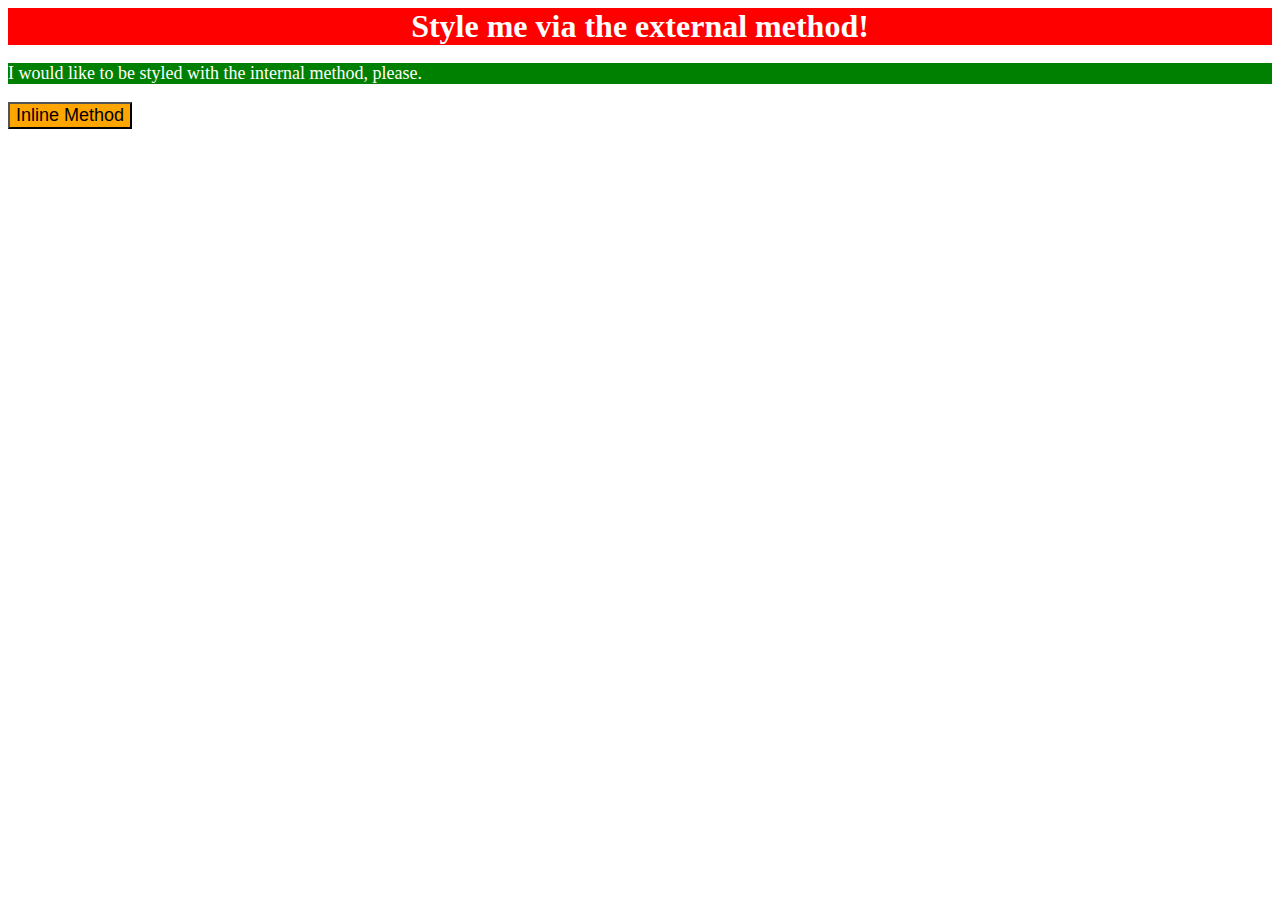
<file: foundations/01-css-methods/index.html>
<!DOCTYPE html>
<html lang="en">
<head>
  <meta charset="UTF-8">
  <meta http-equiv="X-UA-Compatible" content="IE=edge">
  <meta name="viewport" content="width=device-width, initial-scale=1.0">
  
  <link rel="stylesheet" href="styles.css">
  <style>
    p {
      background-color: green;
      color: white;
      font-size: 18px;
    }

  </style>
  
  
  <title>Methods for Adding CSS</title>
</head>
<body>
  <div>Style me via the external method!</div>
  <p>I would like to be styled with the internal method, please.</p>
  <button style="background-color: orange; font-size: 18px;">Inline Method</button>
  
</body>
</html>
</file>
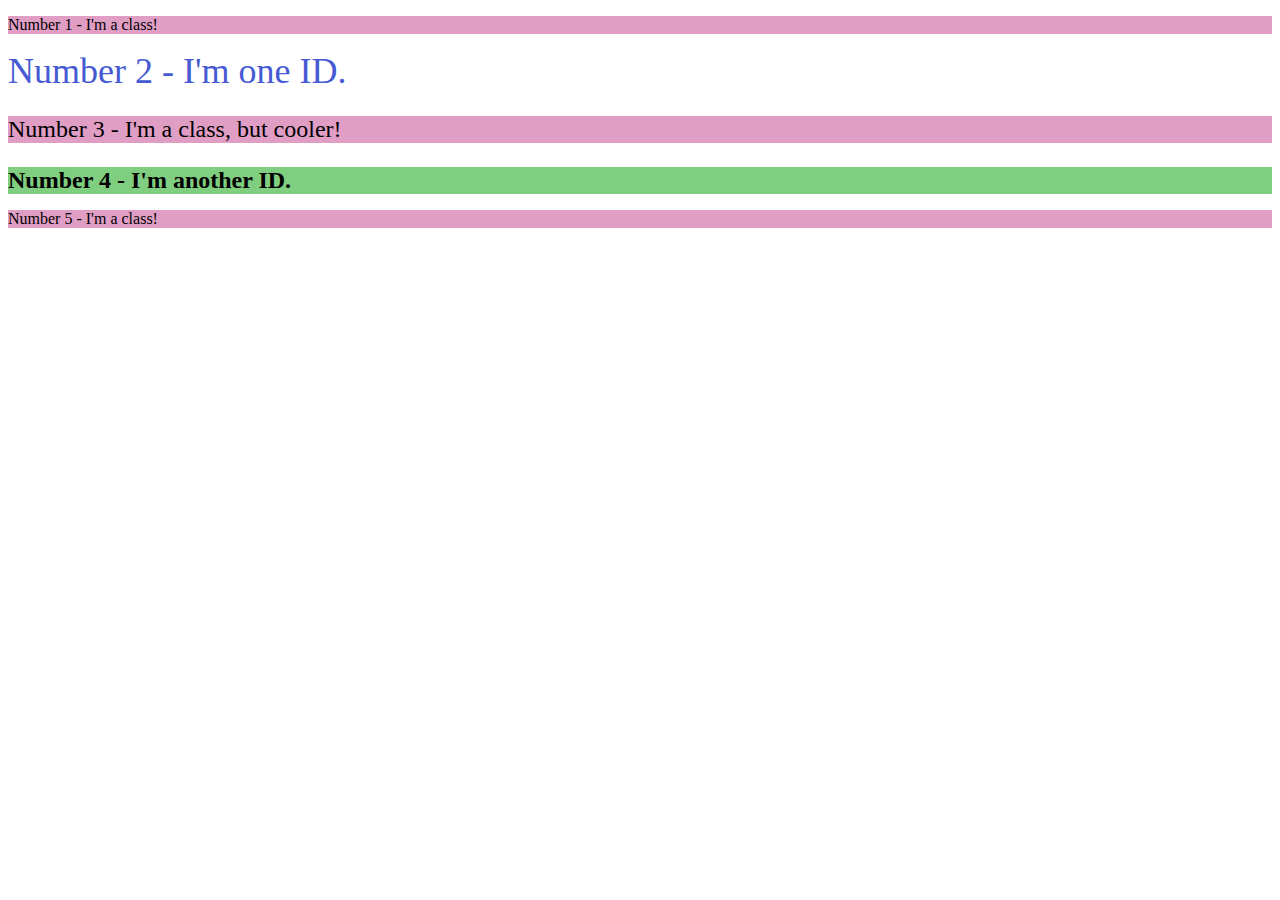
<file: foundations/02-class-id-selectors/index.html>
<!DOCTYPE html>
<html lang="en">
<head>
  <meta charset="UTF-8">
  <meta http-equiv="X-UA-Compatible" content="IE=edge">
  <meta name="viewport" content="width=device-width, initial-scale=1.0">
  <title>Class and ID Selectors</title>
  <link rel="stylesheet" href="style.css">
</head>
<body>
  <p>Number 1 - I'm a class!</p>
  <div class= "second">Number 2 - I'm one ID.</div>
  <p class= "third">Number 3 - I'm a class, but cooler!</p>
  <div class="fourth">Number 4 - I'm another ID.</div>
  <p>Number 5 - I'm a class!</p>
</body>
</html>
</file>
<file: foundations/01-css-methods/styles.css>
div {
    background-color: red;
    color: white;
    font-size: 32px;
    text-align: center;
    font-weight: bold;
}
</file>
<file: foundations/02-class-id-selectors/style.css>
p {
    background-color: #e09ec5;
    font-family: Verdana sans-serif;
}

.second {
    color: rgb(69, 90, 211);
    font-size: 36px;
}

.third {
    font-size: 24px;
}

.fourth {
    background-color: rgb(128, 206, 128);
    font-size: 24px;
    font-weight: bold;
}
</file>
